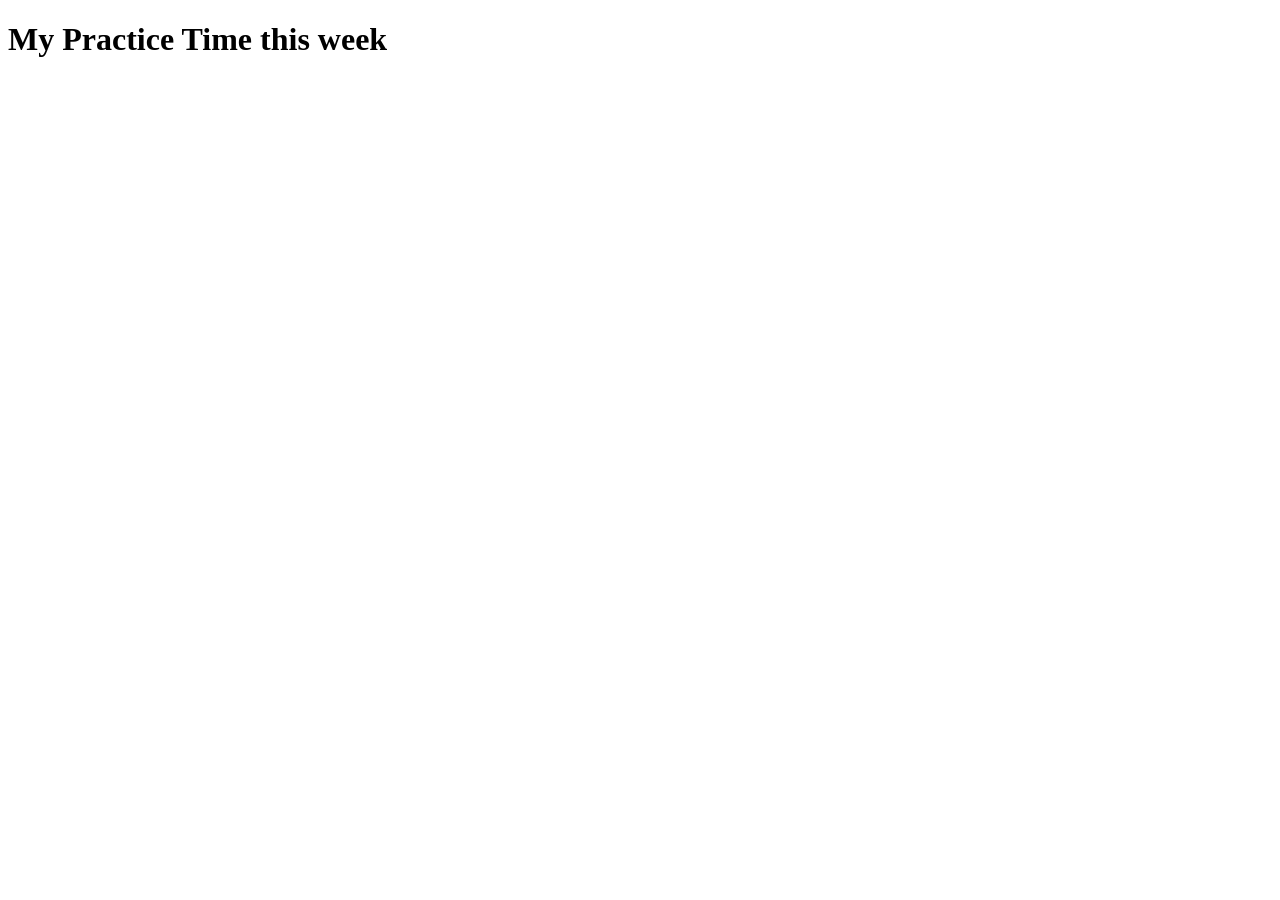
<file: index.html>
<!DOCTYPE html>
<html lang="en">
<head>
  <meta charset="UTF-8">
  <meta name="viewport" content="width=device-width, initial-scale=1.0">
  <title>New Doc</title>
</head>
<body>
  <h1>My Practice Time this week</h1>
</body>
</html>
</file>
